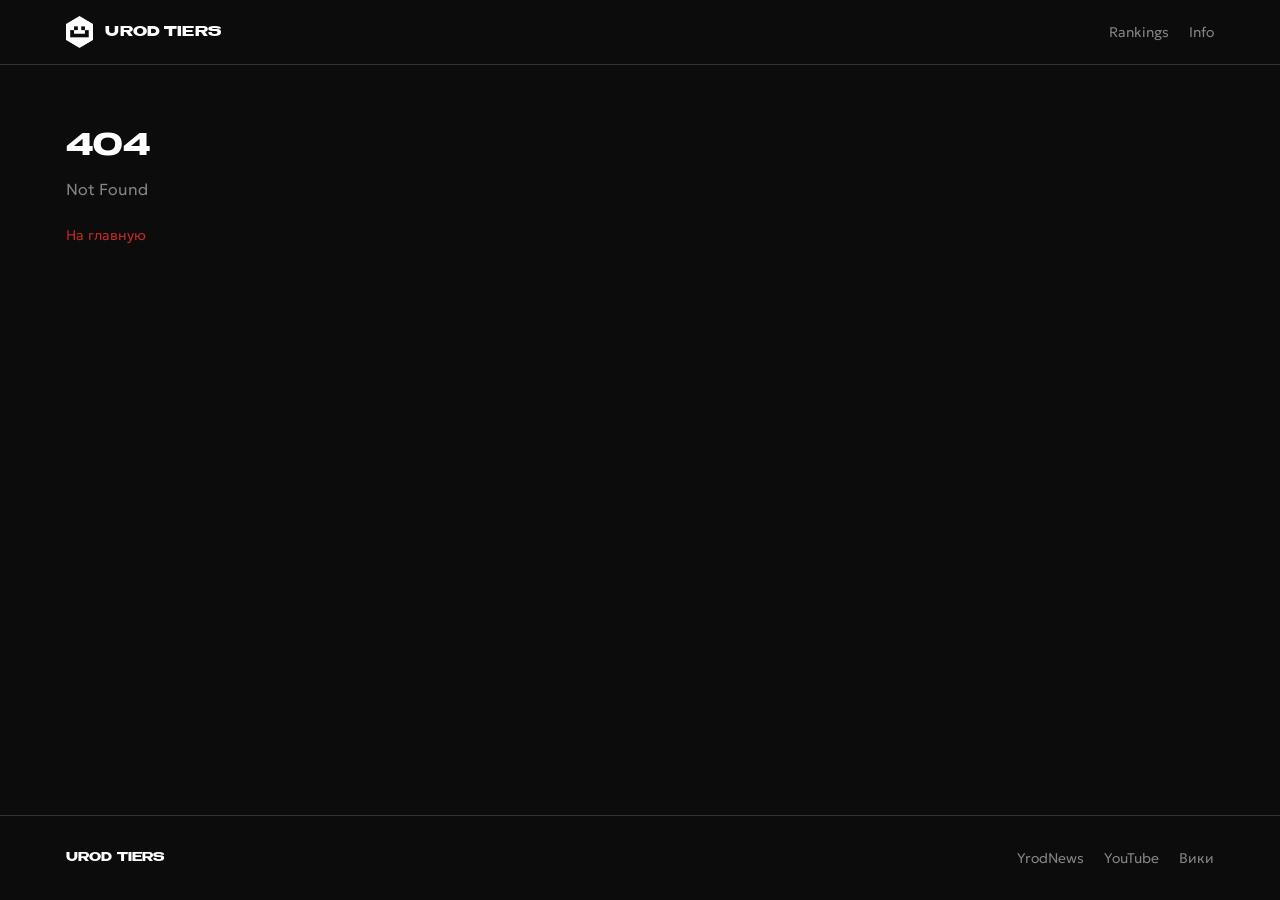
<file: index.html>
<!doctype html>
<html lang="ru" class="dark">
	<head>
		<meta charset="utf-8" />
		<link rel="icon" href="/favicon/favicon.svg" type="image/svg+xml" />
		<link rel="apple-touch-icon" href="/favicon/apple-touch-icon.png" />
		<link rel="preload" href="/fonts/GeologicaRoman-Light.woff2" as="font" type="font/woff2" crossorigin />
		<link rel="preload" href="/fonts/GeologicaRoman-SemiBold.woff2" as="font" type="font/woff2" crossorigin />
		<link rel="preload" href="/fonts/Benzin-Bold.woff2" as="font" type="font/woff2" crossorigin />
		<meta name="viewport" content="width=device-width, initial-scale=1" />
		<meta name="theme-color" content="#0c0c0c" />
		<meta name="description" content="Город Уродов — рейтинги по дисциплинам" />
		<link href="/_app/immutable/entry/start.DMP1QDqf.js" rel="modulepreload">
		<link href="/_app/immutable/entry/payload.DSmR2FwN.js" rel="modulepreload">
		<link href="/_app/immutable/chunks/CRzLMJPS.js" rel="modulepreload">
		<link href="/_app/immutable/chunks/DnzMbRKH.js" rel="modulepreload">
		<link href="/_app/immutable/chunks/B3JPsl0e.js" rel="modulepreload">
		<link href="/_app/immutable/chunks/BKpHXovV.js" rel="modulepreload">
		<link href="/_app/immutable/chunks/yJEVmVe5.js" rel="modulepreload">
		<link href="/_app/immutable/chunks/C2PxBbd3.js" rel="modulepreload">
		<link href="/_app/immutable/chunks/BHYKnrSL.js" rel="modulepreload">
		<link href="/_app/immutable/entry/app.BaVQfRXT.js" rel="modulepreload">
		<link href="/_app/immutable/nodes/0.DXN77czl.js" rel="modulepreload">
		<link href="/_app/immutable/chunks/DK3Fl9T5.js" rel="modulepreload">
		<link href="/_app/immutable/chunks/BMzLP6BG.js" rel="modulepreload">
		<link href="/_app/immutable/chunks/Bi6npvTU.js" rel="modulepreload">
		<link href="/_app/immutable/chunks/CmwHdZRk.js" rel="modulepreload">
		<link href="/_app/immutable/chunks/Cuqjnq1q.js" rel="modulepreload">
		<link href="/_app/immutable/chunks/09oYPbaX.js" rel="modulepreload">
		
		<link href="/_app/immutable/assets/0.B3DG1N_T.css" rel="stylesheet">
	</head>
	<body data-sveltekit-preload-data="hover">
		<div style="display: contents">
			<script>
				{
					__sveltekit_oldlui = {
						base: "",
						version: "1793546130152"
					};

					const element = document.currentScript.parentElement;

					import("/_app/immutable/entry/start.DMP1QDqf.js").then(async (kit) => {
						kit.init(__sveltekit_oldlui);
						const app = await import("/_app/immutable/entry/app.BaVQfRXT.js");
						kit.start(app, element);
					});
				}
			</script>
		</div>
	</body>
</html>
</file>
